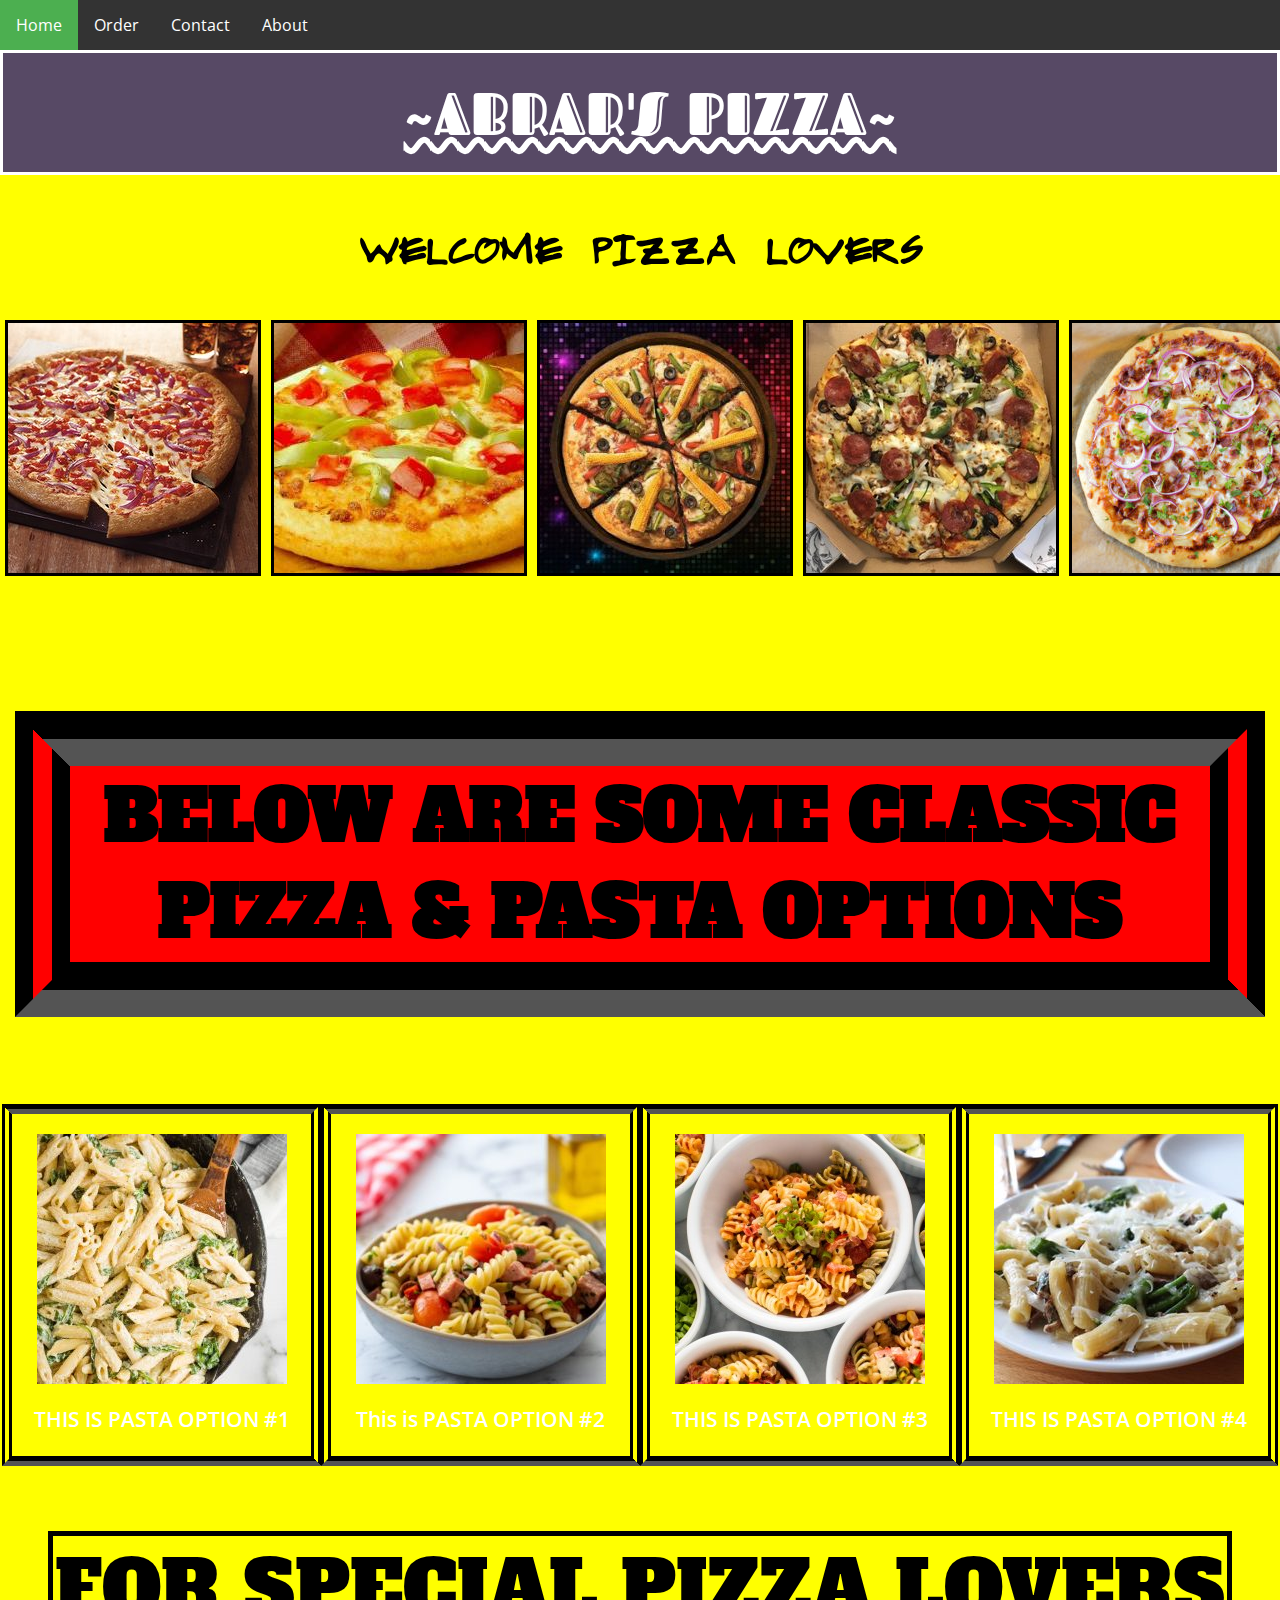
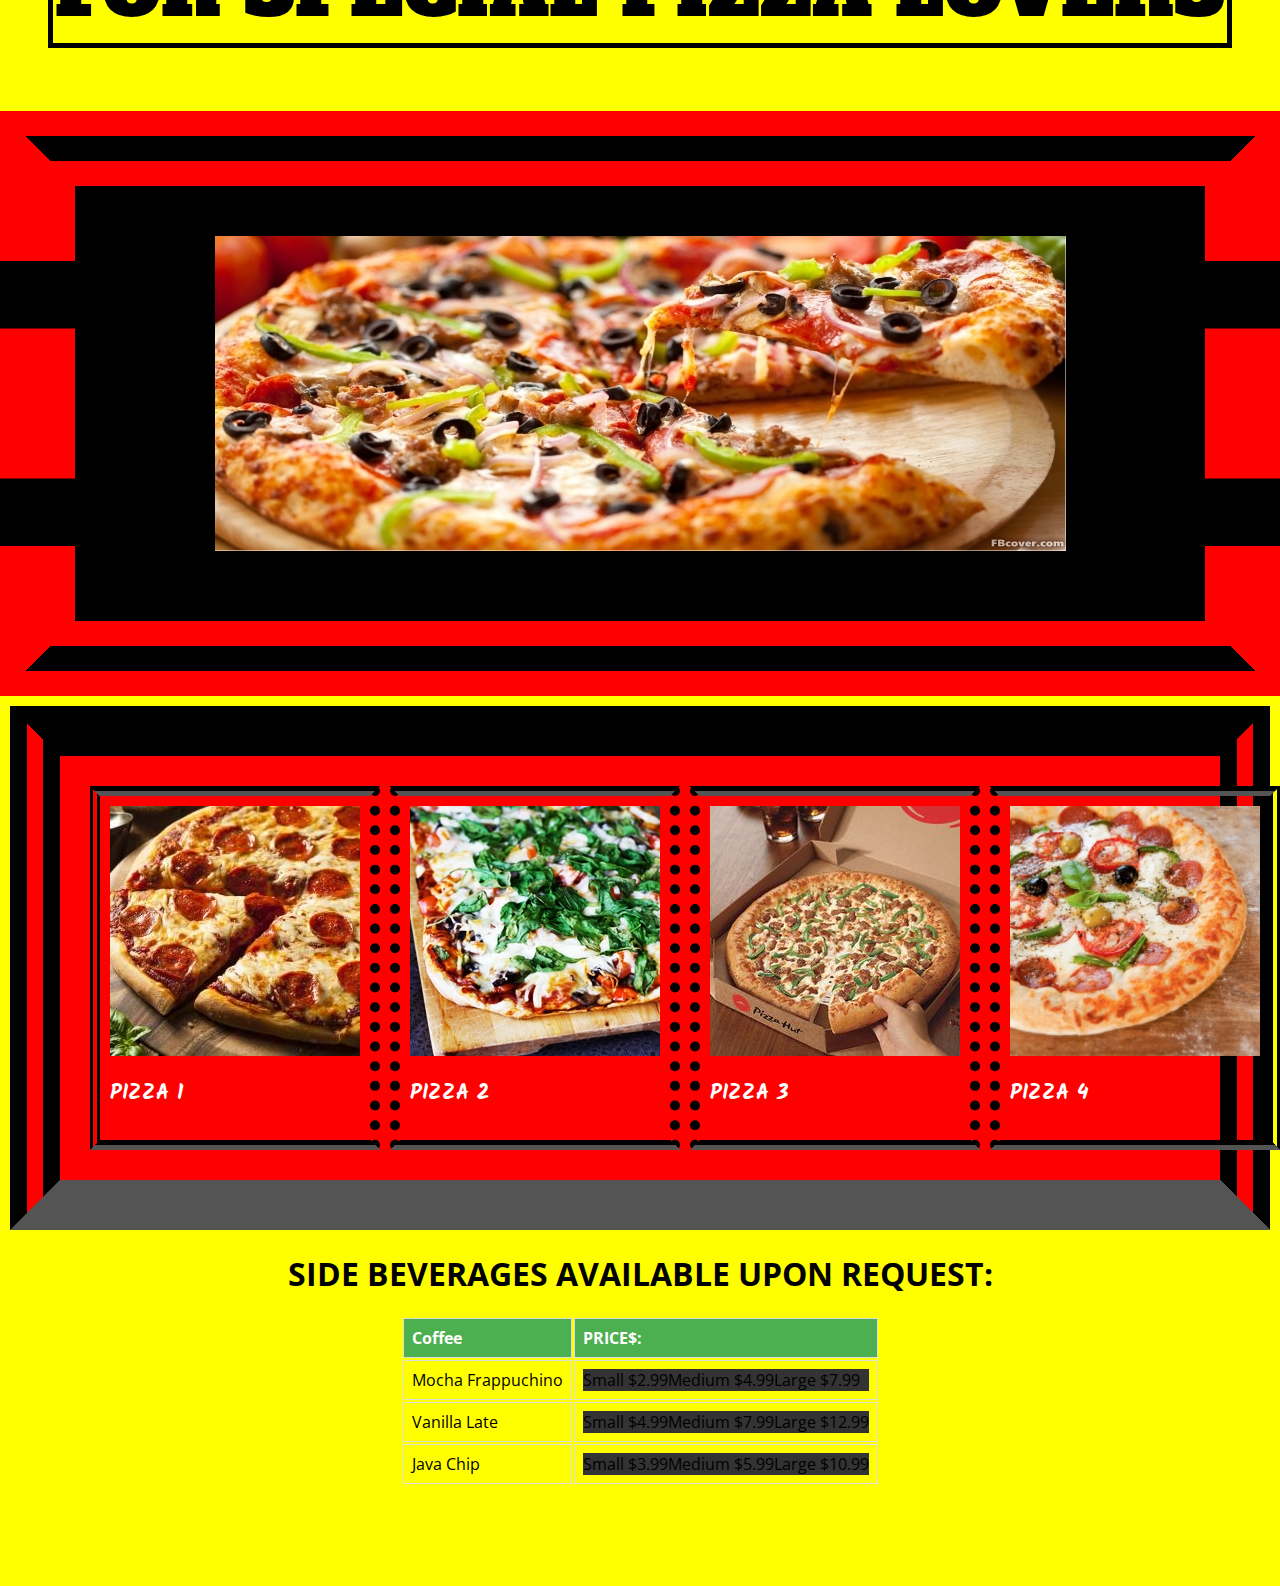
<file: index.html>
<!DOCTYPE html>
<html lang="en">

	<head>
		<title>My project</title>
		<link rel="stylesheet" href="style.css">
		<link href="https://fonts.googleapis.com/css?family=Long+Cang|Open+Sans&display=swap" rel="stylesheet">
		<link href="https://fonts.googleapis.com/css?family=Quicksand&display=swap" rel="stylesheet">
		<link href="https://fonts.googleapis.com/css?family=Alfa+Slab+One|Kalam|Satisfy&display=swap" rel="stylesheet">
		<link href="https://fonts.googleapis.com/css?family=Fascinate+Inline&display=swap" rel="stylesheet">
	</head>

	<body>
			<nav>
					<ul>
						<li><a class="active"ref="">Home</a></li>
						<li><a href="">Order</a></li>
						<li><a href="">Contact</a></li>
						<li><a href="">About</a></li>
					</ul>
				</nav>
		<header>
			<h1 id="title"></h1>

		</header>
		<h1 id="smalltitle"></h1>
		<div class="owl-demo">
			<div class="item">
				<img src="./images/pay1.jpg">
			</div>
			<div class="item">
				<img src="./images/pay2.jpg">
			</div>
			<div class="item">
				<img src="./images/pay3.jpg">
			</div>
			<div class="item">
				<img src="./images/pay5.jpg">
			</div>
			<div class="item">
				<img src="./images/pay8.jpg">
			</div>
		</div>
		<div class="main">
			<div class="container">
				<p></p>
				<!-- <img src="" alt="" height="250px" width="250px">  -->
				<!-- /*This is how you add an
            IMAGE (you find it with "/" aka slash ---
            THEN YOU CAN ALTER THE HEIGHT AND SIZE TO FIT IN*/ -->
			</div>
			<div class="box">
				<!-- <img src="" height="250px" width="250px"> -->
			</div>
			<div class="boksho">
				<p></p>
				<!-- <img src="" alt="" height="250px" width="250px"> -->
			</div>
		</div>

		<div class="lock">
			<h1 id="fox"></h1>
		</div>

		<div class="lead">
			<div class="round">
				<img src="./images/pasta1.jpg" height="250px" width="250px">
				<p class="color1">THIS IS PASTA OPTION #1</p>
			</div>
			<div class="circle">
				<img src="./images/pasta2.jpg" height="250px" width="250px">
				<p>This is PASTA OPTION #2</p>
			</div>
			<div class="sphere">
				<img src="./images/pasta3.jpg" height="250px" width="250px">
				<p>THIS IS PASTA OPTION #3</p>
			</div>
			<div class="sphere">
				<img src="./images/pasta4.jpg" height="250px" width="250px">
				<p>THIS IS PASTA OPTION #4</p>
			</div>
		</div>

		<div class="olive">
			<span id="lola"></span>
		</div>

		<div class="hattori">
			<img src="./images/delicious_pizza.jpg" alt="" style="max-width:100%;" sizes="" srcset="">
		</div>
		</div>
		<div class="cheese">
			<div class="pizza1">
				<img src="./images/yum.jpg" alt="" sizes="" srcset="">
				<p>PIZZA 1</p>
			</div>
			<div class="pizza2">
				<img src="./images/yum2.jpeg" alt="" sizes="" srcset="">
				<p>PIZZA 2</p>
			</div>
			<div class="pizza3">
				<img src="./images/yum3.jpg" alt="" sizes="" srcset="">
				<p>PIZZA 3</p>
			</div>
			<div class="pizza4">
				<img src="./images/yum4.jpg" alt="" sizes="" srcset="">
				<p>PIZZA 4</p>
			</div>
		</div>
		<div>
			<h1 id="footertitle">SIDE BEVERAGES AVAILABLE UPON REQUEST:</h1>
			<table id="fooditem" align="center">
				<tr>
					<th id="head1"></th>
					<th id="head2"></th>
				</tr>

				<tr>
					<td id="data1"></td>
					<td>
						<ul style="list-style-type:none;">
							<li id="price1"></li>
							<li id="price2"></li>
							<li id="price3"></li>
						  </ul> 
					</td>
				</tr>

				<tr>
					<td id="data2"></td>
					<td>
						<ul style="list-style-type:none;">
							<li id="price4"></li>
							<li id="price5"></li>
							<li id="price6"></li>
						  </ul> 
					</td>
				</tr>

				<tr>
					<td id="data3"></td>
					<td>
						<ul style="list-style-type:none;">
							<li id="price7"></li>
							<li id="price8"></li>
							<li id="price9"></li>
						  </ul> 
					</td>
				</tr>

			</table>
		</div>
		<script src="app.js"></script>
	</body>

</html>
</file>
<file: style.css>
body {
	background-color: yellow;
    font-family: 'Open Sans', sans-serif;
    margin: 0;
    padding: 0;
}

p {
	font-weight: 600;
	color: white;
	font-size: 130%;
}
.main {
	color: black;
	font-weight: 900;
}

.boksho {
	padding: 2px;				   
	margin: 10px;
	width: 50%;
}
/* border: 1px solid red; ADDS BORDER 
padding: 2px;              /*ADDS SPACING ABOVE & BELOW */
/* margin: 10px;               /*ADDS SPACING ALL AROUND*/
/* width: 50%;                 DECREASED LENGTH TO HALF */ 
.box {
	padding: 2px;
	margin: 10px;
	width: 50%;
	font-family: 'Quicksand', sans-serif;
	text-align: center;
}
.main {
	display: flex;			/* BRINGS ALL DIVS INTO ONE ROW! YOU 
                            CAN ALSO PUT DIVS INSIDE OF OTHER DIVS
                            LIKE WE DID WITH THE MAIN DIV--- LOOK */
	text-align: center 		/* THIS CENTERS YOUR TEXT TO THE MIDDLE */
}
img {
	display: block;
	margin-left: auto;
	margin-right: auto;
}
.lead {
	padding: 2px;
	color: black;
	display: flex;
	text-align: center;
}
.round {
	padding: 2px;
	padding-top: 20px;
	margin: 0px;
	width: 100%;
	border: 10px;
	border-color:black;
	border-style: groove double groove double;
}
.circle {
	padding: 2px;
	padding-top: 20px;
	margin: 0px;
	width: 100%;
	border: 10px;
	border-color:black;
	border-style: groove double groove double;}
.sphere {
	padding: 2px;
	padding-top: 20px;
	margin: 0px;
	width: 100%;
	border: 10px;
	border-color:black;
	border-style: groove double groove double;
}

#fox {
	color: black;
	background-color: red;
	border: 55px;
	border-color: black;
	border-style: groove double groove double;
    margin: 15px;
    padding: 2px;
}
.perf {
	font-size: 300%;
}
.cheese {
	border: 50px;
	border-style: inset double inset double;
	border-color: black;
	background-color: red;
	text-decoration-color: white;
	display: flex;
	text-align: left;
	padding-top: 100px;
	padding: 25px;
	margin: 10px;
	font-family: 'Kalam', cursive;
	
}
.pizza1 {
	padding: 10px;
	margin: 0px;
	width: 100%;
	border: 10px;
	border-color:black;
	border-style: groove dotted groove double;
    margin-left: auto;
	margin-right: auto;
	margin: 5px;
}
.pizza2 {
	padding: 10px;
	margin: 0px;
	width: 100%;
	border: 10px;
	border-color:black;
	border-style: groove dotted groove dotted;
    margin-left: auto;
	margin-right: auto;
	margin: 5px;
}
.pizza3 {
	padding: 10px;
	margin: 0px;
	width: 100%;
	border: 10px;
	border-color:black;
	border-style: groove dotted groove dotted;
    margin-left: auto;
	margin-right: auto;
	margin: 5px;
}
.pizza4 {
	padding: 10px;
	margin: 0px;
	width: 100%;
	border: 10px;
	border-color:black;
	border-style: groove double groove dotted;
    margin-left: auto;
	margin-right: auto;
	margin: 5px;
}
.olive {
	padding-top: 70px;
	padding-bottom: 70px;
	font-family: 'Alfa Slab One', cursive;
	font-size: 75px;
	text-align: center;
}
#lola {	
    color: black;
    border: 5px solid;
    margin: 15px;
    padding: 2px;
}
.hattori {
	border: 75px;
	border-style: double dashed double dashed;
	border-color: red;
	padding-top: 50px;
	padding-bottom: 70px;
	background-color: black;
	
}

.owl-demo {
    display: flex;
}

.item {
    border-style: solid;
    margin-left: auto;
	margin-right: auto;
	margin: 5px;
}

#title {
	border: solid;
    background-color: rgb(87,73,101);
    color: white;
    padding: 20px 10px 20px 30px;
    margin: 0;

    font-size: 60px;
    font-family: 'Fascinate Inline', cursive;
	text-decoration: underline;
	text-decoration-style: wavy;
	text-align: center;
}

#smalltitle{
    font-family: 'Long Cang', cursive;
    text-transform: uppercase;
    font-size: 60px;
    text-align: center;
}
.lock{
	padding-top: 70px;
	padding-bottom: 70px;
	font-family: 'Alfa Slab One', cursive;
	font-size: 35px;
	text-align: center;
}
.color1{
text-decoration-color: black; 

}
#fooditem th {
	padding-top: 12px;
	padding-bottom: 12px;
	text-align: left;
	background-color: #4CAF50;
	color: white;
  }

  #fooditem td, #fooditem th {
	border: 1px solid #ddd;
	padding: 8px;
	}
table {
	margin-bottom: 100px;
}

#footertitle {
	text-align: center;
}
ul {
	list-style-type: none;
	margin: 0;
	padding: 0;
	overflow: hidden;
	background-color: #333;
}
li {
	float: left;
}

li a {
	display: block;
	color: white;
	text-align: center;
	padding: 14px 16px;
	text-decoration: none;
}

li a:hover:not(.active) {
	background-color: #111;
}

.active {
	background-color: #4CAF50;
}
</file>
